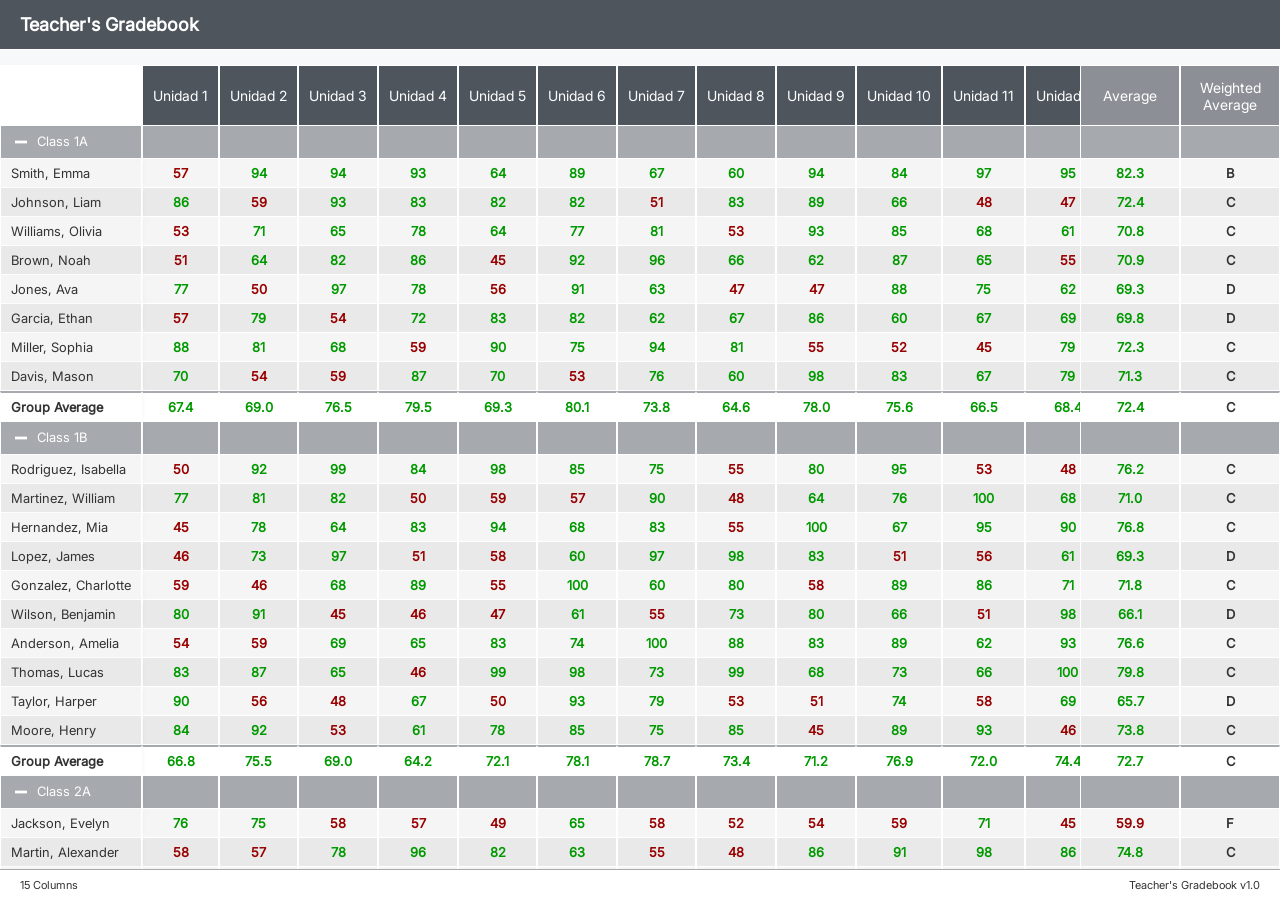
<file: v3/index.html>
<!DOCTYPE html>
<html lang="en">
<head>
  <meta charset="UTF-8">
  <meta name="viewport" content="width=device-width, initial-scale=1.0">
  <title>Teacher's Gradebook</title>
  <link rel="stylesheet" href="./complextable.css">
  <script src="./complextable.js"></script>
</head>
<body>
  <div class="page">
    <!-- ======== HEADER (fixed at top) ======== -->
    <header>
      <h1>Teacher's Gradebook</h1>
    </header>

    <!-- ======== MAIN CONTENT ======== -->
    <div class="main-content">
      <!--
        Top Scrollbar: A custom container that mirrors the table's horizontal
        scroll extent. A dummy <div> inside is resized by JS to match the
        table's scrollWidth, creating a synchronized scrollbar.
      -->
      <div class="top-scrollbar-container" id="topScrollbar">
        <div class="top-scrollbar-dummy" id="topScrollbarDummy"></div>
      </div>

      <!--
        Table Container Wrapper: overflow:hidden clips the horizontal scrollbar.
        It does NOT scroll itself, so it is not a scroll ancestor —
        position:sticky inside .table-container still works correctly.

        Table Container: Single scroll container (overflow:auto both axes).
        height: calc(100% + 15px) extends it below the wrapper so the native
        horizontal scrollbar is clipped. Vertical scrollbar stays visible.
      -->
      <div class="table-container-wrapper">
        <div class="table-container" id="tableContainer">
          <table id="gradebookTable">
            <thead id="tableHead"></thead>
            <tbody id="tableBody"></tbody>
          </table>
        </div>
      </div>
    </div>

    <!-- ======== FOOTER (fixed at bottom) ======== -->
    <footer>
      <span id="footerInfo">Loading...</span>
      <span>Teacher's Gradebook v1.0</span>
    </footer>
  </div>

  <script>
    /**
     * ================================================================
     * Mock Data & Initialization
     * ================================================================
     *
     * This script is the ONLY place with domain knowledge (students,
     * assignments, grades). It generates mock data and feeds it into
     * the generic Gradebook class above.
     */
    (function () {
      'use strict';

      /* ==============================================================
         CONFIGURATION
         ============================================================== */
      const TOTAL_COLS = 15;        // 1 name + 12 assignments + 1 average + 1 grade
      const NUM_ASSIGNMENTS = TOTAL_COLS - 3; // 12

      const GROUPS_CONFIG = [
        { name: 'Class 1A', size: 8  },
        { name: 'Class 1B', size: 10 },
        { name: 'Class 2A', size: 7  },
      ];

      /* ==============================================================
         NAME POOLS
         ============================================================== */
      const FIRST_NAMES = [
        'Emma', 'Liam', 'Olivia', 'Noah', 'Ava', 'Ethan', 'Sophia', 'Mason',
        'Isabella', 'William', 'Mia', 'James', 'Charlotte', 'Benjamin', 'Amelia',
        'Lucas', 'Harper', 'Henry', 'Evelyn', 'Alexander', 'Abigail', 'Michael',
        'Emily', 'Daniel', 'Elizabeth', 'Jacob', 'Sofia', 'Logan', 'Avery',
        'Jackson', 'Ella', 'Sebastian', 'Scarlett', 'Aiden', 'Grace', 'Matthew',
        'Victoria', 'Samuel', 'Riley', 'David', 'Aria', 'Joseph', 'Lily',
        'Carter', 'Aurora', 'Owen', 'Chloe', 'Wyatt', 'Penelope', 'John',
        'Layla'
      ];

      const LAST_NAMES = [
        'Smith', 'Johnson', 'Williams', 'Brown', 'Jones', 'Garcia', 'Miller',
        'Davis', 'Rodriguez', 'Martinez', 'Hernandez', 'Lopez', 'Gonzalez',
        'Wilson', 'Anderson', 'Thomas', 'Taylor', 'Moore', 'Jackson', 'Martin',
        'Lee', 'Perez', 'Thompson', 'White', 'Harris', 'Sanchez', 'Clark',
        'Ramirez', 'Lewis', 'Robinson', 'Walker', 'Young', 'Allen', 'King',
        'Wright', 'Scott', 'Torres', 'Nguyen', 'Hill', 'Flores', 'Green',
        'Adams', 'Nelson', 'Baker', 'Hall', 'Rivera', 'Campbell', 'Mitchell',
        'Carter', 'Roberts'
      ];

      const MONTHS = [
        'Sep', 'Sep', 'Sep', 'Oct', 'Oct', 'Oct', 'Nov', 'Nov',
        'Nov', 'Dec', 'Dec', 'Jan', 'Jan', 'Feb', 'Feb', 'Feb',
        'Mar', 'Mar', 'Mar', 'Apr', 'Apr', 'Apr', 'May'
      ];

      /* ==============================================================
         HELPER FUNCTIONS
         ============================================================== */

      function generateStudentName(index) {
        const first = FIRST_NAMES[index % FIRST_NAMES.length];
        const last = LAST_NAMES[index % LAST_NAMES.length];
        const cycle = Math.floor(index / FIRST_NAMES.length);
        if (cycle > 0) {
          return last + ', ' + first + ' ' + String.fromCharCode(65 + cycle);
        }
        return last + ', ' + first;
      }

      function randomInt(min, max) {
        return Math.floor(Math.random() * (max - min + 1)) + min;
      }

      /* ==============================================================
         GENERATE HEADER ROWS
         ============================================================== */
      function generateHeaders1() {
        const row1 = [''];

        for (let a = 0; a < NUM_ASSIGNMENTS; a++) {
          row1.push('Unidad ' + (a + 1));
        }

        row1.push('Average');
        row1.push('Weighted Average');

        return [{ lines: 2, cells: row1 }];
      }

      function generateHeaders2() {
        const row1 = [''];
        const row2 = [''];

        for (let a = 0; a < NUM_ASSIGNMENTS; a++) {
          row1.push('Asgn ' + (a + 1));
          const month = MONTHS[a % MONTHS.length];
          const day = randomInt(1, 28);
          row2.push(month + ' ' + day + '\n100 pts');
        }

        row1.push('Average');
        row2.push('Weighted');
        row1.push('Weighted Average');
        row2.push('Letter Grade');

        return [
          { lines: 2, cells: row1 },
          { lines: 2, cells: row2 }
        ];
      }

      /* ==============================================================
         GENERATE A SINGLE STUDENT ROW
         ============================================================== */
      function generateStudentRow(index) {
        const row = [];
        row.push(generateStudentName(index));

        let sum = 0;
        for (let a = 0; a < NUM_ASSIGNMENTS; a++) {
          const score = randomInt(45, 100);
          row.push(score);
          sum += score;
        }

        const avg = (sum / NUM_ASSIGNMENTS).toFixed(1);
        row.push(avg);

        const avgNum = parseFloat(avg);
        let grade;
        if (avgNum >= 90)      grade = 'A';
        else if (avgNum >= 80) grade = 'B';
        else if (avgNum >= 70) grade = 'C';
        else if (avgNum >= 60) grade = 'D';
        else                   grade = 'F';
        row.push(grade);

        return row;
      }

      /* ==============================================================
         COMPUTE GROUP AVERAGES ROW
         Averages each assignment column across all student rows in a
         group, then computes the overall average and letter grade.
         ============================================================== */
      function computeGroupAveragesRow(groupRows) {
        const row = ['Group Average'];
        let r, a, grade;

        // Average for each assignment column (cols 1 … NUM_ASSIGNMENTS)
        for (let a = 0; a < NUM_ASSIGNMENTS; a++) {
          let colSum = 0;
          for (let r = 0; r < groupRows.length; r++) {
            colSum += parseFloat(groupRows[r][1 + a]) || 0;
          }
          row.push((colSum / groupRows.length).toFixed(1));
        }

        // Overall average (mean of student averages in col NUM_ASSIGNMENTS + 1)
        const avgColIndex = 1 + NUM_ASSIGNMENTS;
        let colSum = 0;
        for (let r = 0; r < groupRows.length; r++) {
          colSum += parseFloat(groupRows[r][avgColIndex]) || 0;
        }
        const groupAvg = colSum / groupRows.length;
        row.push(groupAvg.toFixed(1));

        if (groupAvg >= 90)      grade = 'A';
        else if (groupAvg >= 80) grade = 'B';
        else if (groupAvg >= 70) grade = 'C';
        else if (groupAvg >= 60) grade = 'D';
        else                     grade = 'F';
        row.push(grade);

        return row;
      }

      /* ==============================================================
         GENERATE ALL GROUPS
         ============================================================== */
      function generateGroups() {
        const groups = [];
        let studentIndex = 0;

        for (let g = 0; g < GROUPS_CONFIG.length; g++) {
          const cfg = GROUPS_CONFIG[g];
          const rows = [];

          for (let s = 0; s < cfg.size; s++) {
            rows.push(generateStudentRow(studentIndex));
            studentIndex++;
          }

          groups.push({
            name: cfg.name,
            rows: rows,
            averagesRow: computeGroupAveragesRow(rows)
          });
        }

        return groups;
      }

      /* ==============================================================
         BUILD CELL CLASSES MAP
         Per-column CSS classes for body cells.
         ============================================================== */
      function buildCellClasses() {
        const classes = {};
        const firstFixedRight = TOTAL_COLS - 2; // index 23

        // Assignment score columns: center-align
        for (let c = 1; c < firstFixedRight; c++) {
          classes[c] = 'score-cell';
        }
        // Average column: center-align
        classes[firstFixedRight] = 'score-avg';
        // Final Grade column: bold center
        classes[TOTAL_COLS - 1] = 'score-final';

        return classes;
      }

      /* ==============================================================
         INITIALIZATION — Create and render the Gradebook
         ============================================================== */

      const props = {
        config: {
          fixedRightCols: 2,
          cellClasses: buildCellClasses(),
          cellClassFn: function (col, val) {
            if (typeof val === 'string') val = parseFloat(val);
            if (isNaN(val)) return null;
            return val < 60 ? 'score-fail' : 'score-pass';
          }
        },
        headerRows: generateHeaders1(),
        groups: generateGroups(),
        elements: {
          thead: 'tableHead',
          tbody: 'tableBody',
          topScrollbar: 'topScrollbar',
          topDummy: 'topScrollbarDummy',
          tableContainer: 'tableContainer',
          table: 'gradebookTable',
          footerInfo: 'footerInfo'
        }
      };
      console.log(props);
      const gradebook = new Gradebook(props);

      gradebook.render();

    })();
  </script>
</body>
</html>
</file>
<file: v3/complextable.css>
@font-face {
    font-family: Inter-Black;
    src: url(../fonts/Inter_18pt-Bold.ttf);
}

@font-face {
    font-family: Inter-Bold;
    src: url(../fonts/Inter_18pt-Bold.ttf);
}

@font-face {
    font-family: Inter-Light;
    src: url(../fonts/Inter_18pt-Light.ttf);
}
@font-face {
    font-family: Inter-Medium;
    src: url(../fonts/Inter_18pt-Medium.ttf);
}
@font-face {
    font-family: Inter-Regular;
    src: url(../fonts/Inter_18pt-Regular.ttf);
}
@font-face {
    font-family: Inter-SemiBold;
    src: url(../fonts/Inter_18pt-SemiBold.ttf);
}
@font-face {
    font-family: Inter;
    src: url(../fonts/Inter_18pt-Regular.ttf);
}

/* ============================================================
    CSS VARIABLES — Design Tokens
    All cosmetic AND structural sizing values are defined here
    so the design system can be easily overridden.
    ============================================================ */
:root {
    /* ---- Structural Sizing ---- */
    --col-width-default: 100px;
    --row-height-1line: 40px;
    --row-height-2lines: 60px;

    /* ---- Cosmetic: Colors ---- */
    --color-bg: #ffffff;
    --color-header-bg: #4e555d;
    --color-hscroll-bg: #f7f8fa;
    --color-th-bg: #4e555d;
    --color-border: #ffffff;
    --color-border-footer: #aba8a8;
    --color-text: #333333;
    --color-text-light: #777777;
    --color-sticky-left-bg: #f9fafb;
    --color-sticky-right-bg: #f1f4f9;
    --color-corner-left-bg: #ffffff;
    --color-corner-right-bg: #8c9096;
    --color-row-alt: #f5f5f5;
    --color-row-alt-sticky-left: #f5f5f5;
    --color-row-alt-sticky-right: #f5f5f5;
    --color-row-altodd: #e9e9e9;
    --color-row-altodd-sticky-left: #e9e9e9;
    --color-row-altodd-sticky-right: #e9e9e9;
    --color-text-header: #ffffff;
    --color-text-th: #ffffff;
    --color-footer-bg: #ffffff;
    --color-scrollbar-track: #f1f1f1;
    --color-scrollbar-thumb: #b0b0b0;
    --color-scrollbar-thumb-hover: #888888;
    --color-toggle-button-hover: #888888;

    /* ---- Group Name Row (configurable) ---- */
    --color-group-name-bg: #a6aaae;
    --color-group-name-text: #ffffff;
    --font-weight-group-name: 400;

    /* ---- Group Averages Row (configurable) ---- */
    --color-group-averages-bg: #ffffff;
    --color-group-averages-text: ##000000;
    --color-group-averages-border: #a6aaae;
    --font-weight-group-averages: 600;

    /* ---- Cosmetic: Typography ---- */
    --font-family: Inter, -apple-system, BlinkMacSystemFont, 'Segoe UI', Roboto, 'Helvetica Neue', Arial, sans-serif;
    --font-size-base: 13px;
    --font-size-header: 14px;
    --font-size-title: 18px;
    --font-size-small: 11px;

    /* ---- Cosmetic: Spacing & Borders ---- */
    --cell-padding-y: 6px;
    --cell-padding-x: 10px;
    --header-page-padding: 14px 20px;
    --border-style: 1px solid var(--color-border);
    --border-footer: 1px solid var(--color-border-footer);
}

/* ============================================================
    STRUCTURAL CSS — Reset & Full-Viewport Flex Layout
    ============================================================ */
*, *::before, *::after {
    box-sizing: border-box;
    margin: 0;
    padding: 0;
}

html, body {
    height: 100%;
    overflow: hidden;
}

/*
    * .page uses a Flex column to fill the exact viewport height (100vh).
    * Header and Footer are flex-shrink: 0 (fixed size).
    * .main-content gets flex-grow: 1 (fills remaining space).
    */
.page {
    display: flex;
    flex-direction: column;
    height: 100vh;
    font-family: var(--font-family);
    font-size: var(--font-size-base);
    color: var(--color-text);
    background: var(--color-bg);
}

/* ============================================================
    STRUCTURAL CSS — Header & Footer
    ============================================================ */
header {
    flex-shrink: 0;
    padding: var(--header-page-padding);
    background: var(--color-header-bg);
    border-bottom: var(--border-style);
}

header h1 {
    font-size: var(--font-size-title);
    color: var(--color-text-header);
    font-weight: 600;
}

footer {
    flex-shrink: 0;
    padding: 8px 20px;
    background: var(--color-footer-bg);
    border-top: var(--border-footer);
    font-size: var(--font-size-small);
    color: var(--color-text);
    display: flex;
    justify-content: space-between;
}

/* ============================================================
    STRUCTURAL CSS — Main Content (Top Scrollbar + Table)
    ============================================================ */
.main-content {
    flex-grow: 1;
    display: flex;
    flex-direction: column;
    overflow: hidden;
}

/* ---- Top Scrollbar Container ----
    * Contains a dummy <div> whose width is synced to the table's scrollWidth.
    * This creates a scrollbar that mirrors the table's horizontal extent.
    */
.top-scrollbar-container {
    flex-shrink: 0;
    overflow-x: auto;
    overflow-y: hidden;
    height: 16px;
    border-bottom: var(--border-style);
    background: var(--color-hscroll-bg);
}

.top-scrollbar-dummy {
    height: 1px;
}

/* ---- Table Container ----
    * CLIPPING STRATEGY to hide horizontal scrollbar, keep vertical:
    *
    * .table-container-wrapper (OUTER):
    *   - flex-grow: 1 fills remaining vertical space.
    *   - overflow: hidden clips whatever extends beyond its bounds.
    *   - Does NOT scroll itself, so it is NOT a scroll ancestor.
    *     This means position:sticky inside .table-container still works
    *     because .table-container remains the ONLY scrolling ancestor.
    *
    * .table-container (INNER):
    *   - The single scroll container (overflow-y: auto, overflow-x: hidden).
    *   - overflow-x: hidden suppresses the native horizontal scrollbar while
    *     still allowing programmatic scrollLeft (used by the top scrollbar sync).
    *   - The vertical scrollbar remains fully visible on the right edge.
    *   - position:sticky works for headers AND columns because this is
    *     the single scrolling ancestor.
    */
.table-container-wrapper {
    flex-grow: 1;
    overflow: hidden;
}

.table-container {
    width: 100%;
    height: 100%;
    overflow-y: auto;
    overflow-x: hidden;
}

/* Firefox: styled scrollbars */
.table-container {
    scrollbar-color: var(--color-scrollbar-thumb) var(--color-scrollbar-track);
}

/* WebKit: styled scrollbars */
.table-container::-webkit-scrollbar {
    width: 8px;
    height: 8px;
}
.table-container::-webkit-scrollbar-track {
    background: var(--color-scrollbar-track);
}
.table-container::-webkit-scrollbar-thumb {
    background: var(--color-scrollbar-thumb);
    border-radius: 4px;
}
.table-container::-webkit-scrollbar-thumb:hover {
    background: var(--color-scrollbar-thumb-hover);
}

/* ============================================================
    STRUCTURAL CSS — Table Base
    ============================================================ */

/*
    * border-collapse: separate + border-spacing: 0 is REQUIRED so that
    * sticky cells keep their borders and don't collapse/disappear on scroll.
    */
table {
    border-collapse: separate;
    border-spacing: 0;
    width: max-content;
    margin: auto;
}

th, td {
    padding: var(--cell-padding-y) var(--cell-padding-x);
    border-right: var(--border-style);
    border-left: var(--border-style);
    border-bottom: var(--border-style);
    text-align: left;
    vertical-align: middle;
    background: var(--color-bg);
}

th {
    font-size: var(--font-size-header);
    font-weight: 400;
    color: var(--color-text-th);
    background: var(--color-th-bg);
    text-align: center;
}

/* ============================================================
    STRUCTURAL CSS — Sticky Positioning & Z-Index Strategy
    ============================================================
    *
    * Z-INDEX LAYERS (managed carefully to avoid overlapping issues):
    *
    *   z-index: 1  →  Regular scrolling body cells (default, set on <td>)
    *   z-index: 2  →  Single-axis sticky edges:
    *                   - Left column (sticky-left)
    *                   - Right columns (sticky-right)
    *                   - Top header rows (thead th)
    *   z-index: 3  →  Intersection corners where two sticky axes meet:
    *                   - Top-left (thead th.sticky-left)
    *                   - Top-right (thead th.sticky-right)
    *
    * This ensures corners always paint on top of edges, and edges always
    * paint on top of scrolling cells. Without this, scroll content would
    * bleed through sticky elements.
    */

/* Body cells: base z-index */
td {
    position: relative;
    z-index: 1;
}

/* ---- Sticky LEFT column (Student Name) ----
    * Pure CSS: position: sticky; left: 0;
    * No JavaScript calculation needed.
    * width: max-content adapts to the longest student name.
    */
.sticky-left {
    position: sticky;
    left: 0;
    z-index: 2;
    background: var(--color-sticky-left-bg);
    white-space: nowrap;
    width: max-content;
}

/* ---- Sticky RIGHT columns ----
    * The `right` offset is applied inline by JavaScript (see buildTable).
    * All fixed-right columns share var(--col-width-default) width.
    */
.sticky-right {
    position: sticky;
    z-index: 2;
    background: var(--color-sticky-right-bg);
}

/* ---- Sticky TOP rows (header) ----
    * position: sticky is set here; the `top` and `height` values are
    * applied as inline styles by JavaScript, using CSS variable math.
    * No DOM measurement (getBoundingClientRect) is ever used.
    */
thead th {
    position: sticky;
    z-index: 2;
}

/* ---- Intersecting Corners ----
    * Where a sticky header row meets a sticky left/right column,
    * z-index must be 3 to sit above both single-axis sticky elements.
    */
thead th.sticky-left {
    z-index: 3;
    background: var(--color-corner-left-bg);
}

thead th.sticky-right {
    z-index: 3;
    background: var(--color-corner-right-bg);
}

/* ============================================================
    COSMETIC CSS — Visual Polish
    ============================================================ */

/* Alternating row backgrounds.
    * IMPORTANT: sticky cells need explicit opaque backgrounds so
    * scrolling content does not bleed through from underneath.
    */
tbody tr:nth-child(even) td {
    background: var(--color-row-alt);
}
tbody tr:nth-child(even) td.sticky-left {
    background: var(--color-row-alt-sticky-left);
}
tbody tr:nth-child(even) td.sticky-right {
    background: var(--color-row-alt-sticky-right);
}

tbody tr:nth-child(odd) td {
    background: var(--color-row-altodd);
}
tbody tr:nth-child(odd) td.sticky-left {
    background: var(--color-row-altodd-sticky-left);
}
tbody tr:nth-child(odd) td.sticky-right {
    background: var(--color-row-altodd-sticky-right);
}

/* Subtle shadow on the left sticky column to hint at scrollable area */
.sticky-left {
    box-shadow: 2px 0 5px -2px rgba(0, 0, 0, 0.06);
}

/* Sub-header row styling (smaller, lighter text with tighter line-height) */
.sub-header {
    font-weight: 400;
    color: var(--color-text-header);
    font-size: var(--font-size-small);
    line-height: 1.3;
}

/* Center-align numeric score cells for readability */
td.score-cell,
td.score-avg,
td.score-final {
    text-align: center;
    font-weight: 700;
}

/* Score color coding */
td.score-fail {
    color: #990000;
}

td.score-pass {
    color: #009900;
}

/* ============================================================
    COSMETIC CSS — Group Rows
    Configurable via CSS variables in :root.
    Higher specificity overrides alternating-row backgrounds.
    ============================================================ */

/* ---- Group Name Row ---- */
tbody tr.group-name-row td,
tbody tr.group-name-row td.sticky-left,
tbody tr.group-name-row td.sticky-right {
    background: var(--color-group-name-bg);
    color: var(--color-group-name-text);
    font-weight: var(--font-weight-group-name);
}

/* ---- Group Toggle Button ---- */
.group-toggle-btn {
    display: inline-flex;
    align-items: center;
    justify-content: center;
    width: 20px;
    height: 20px;
    padding: 0;
    margin-right: 6px;
    border: none;
    background: transparent;
    cursor: pointer;
    vertical-align: middle;
    flex-shrink: 0;
}

.group-toggle-btn:hover {
    background-color: var(--color-toggle-button-hover);
}

.group-toggle-btn img {
    width: 12px;
    height: 12px;
    pointer-events: none;
}

/* ---- Group Averages Row ---- */
tbody tr.group-averages-row td,
tbody tr.group-averages-row td.sticky-left,
tbody tr.group-averages-row td.sticky-right {
    background: var(--color-group-averages-bg);
    font-weight: var(--font-weight-group-averages);
    border-top: 2px solid var(--color-group-averages-border);
}
</file>
